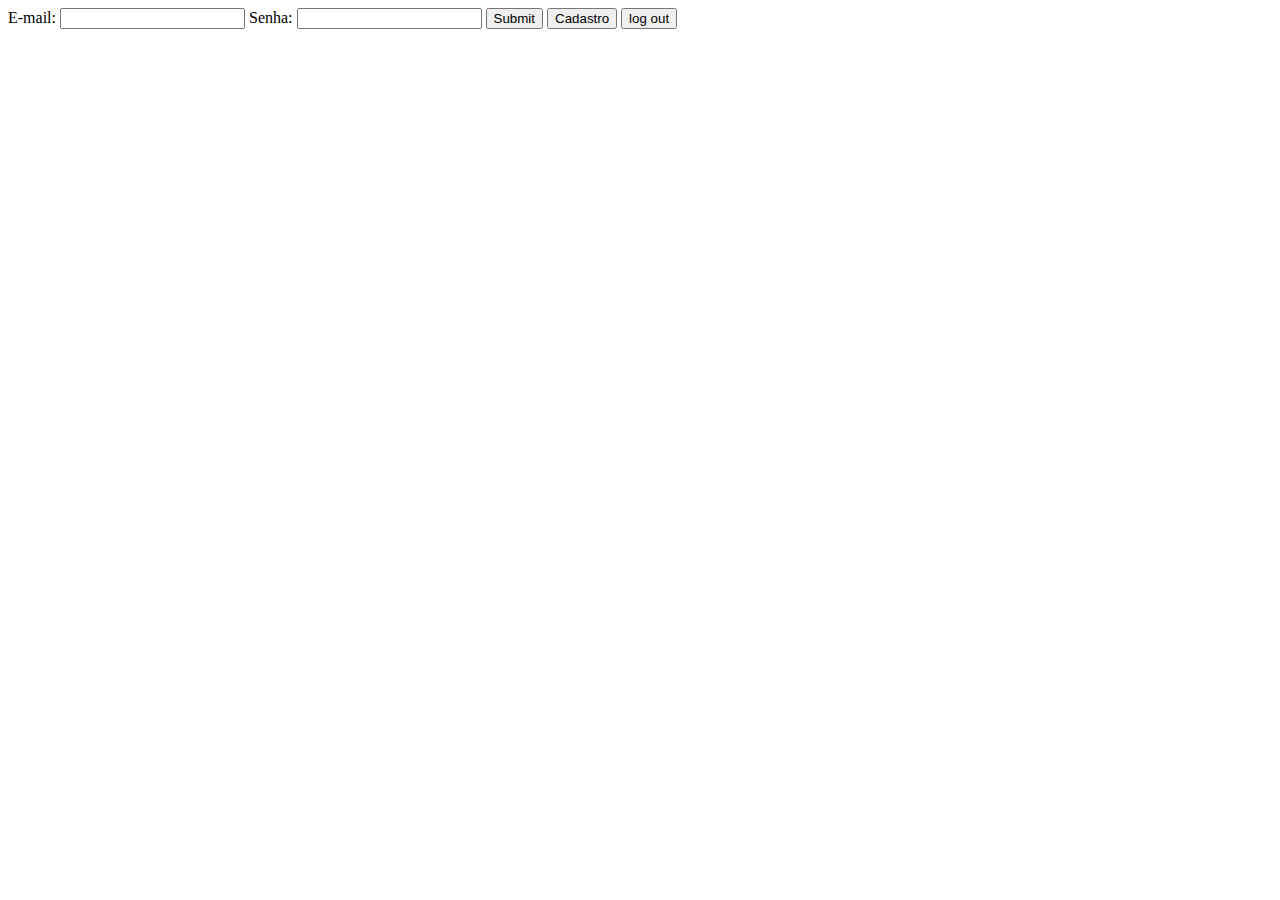
<file: descartes-s.html>
<html>
    <head>

    </head>

    <body>

        
            E-mail:
            <input name="firstname" id="email">
            Senha:
            <input name="lastname" id="senha">
            <button value="submit" onclick="login()">Submit</button>
            <button value="submit" onclick="cadastro()">Cadastro</button>
            <button onclick="logout()">log out</button>

    </body>
</html>
</file>
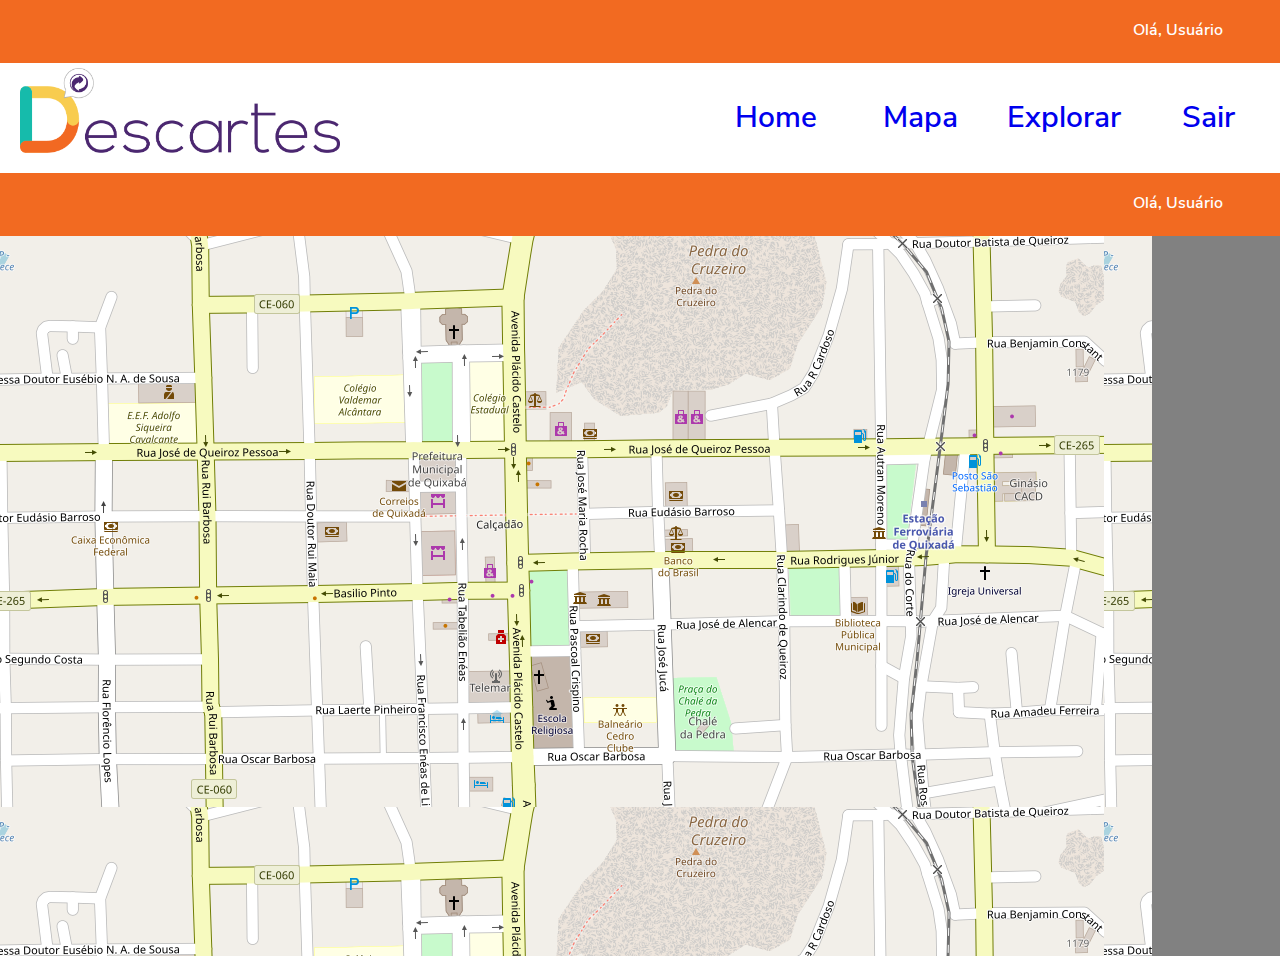
<file: descartes-sistema-empresa.html>
<!DOCTYPE html>
<html lang="pt">
<head>
    <meta charset="UTF-8">
    <meta name="viewport" content="width=device-width, initial-scale=1.0">
    <meta http-equiv="X-UA-Compatible" content="ie=edge">
    <link rel="stylesheet" href="descartes-sistema-css.css">
    <title>Document</title>
</head>
<body>
    <header class="cabecalho">
        <nav class="cabecalho-nav">
            <a  class="entrar">Olá, Usuário</a>

        </nav>
    </header>
    <div class="navegador-principal">
        <img src="img/descarteslogo.png" alt="" class="logo">
        <nav class="menu-ancora">
            <div class="links-inicio">
                <a href="#" onclick="abrir(event, 'home');" class="inicio">Home</a>
            </div>
            <div class="links-descartes">
                <a href="#o-descartes" onclick="abrir(event, 'mapa')" class="o-descartes">Mapa</a>
            </div>
            <div class="links-equipe">
                <a href="#nossa-equipe" onclick="abrir(event, 'explorar')" class="equipe">Explorar</a>
            </div>
            <div class="links-equipe">
                <a href="descartes.html" class="equipe">Sair</a>
            </div>
        </nav>
    </div>
    <header class="cabecalho">
            <nav class="cabecalho-nav">
                <a  class="entrar">Olá, Usuário</a>
            </nav>
        </header>
    <div class="grandcontainer">
        <div class="sidenav" id="home">
            <a href="">Perfil</a>
            <a href="">Visão Geral</a>
            <a href="">Meus Projetos</a>
            <a href="">Transições</a>
            <a href="">Empresas Amigas</a>
        </div>

        <div style="color: white" class="sidenav" id="mapa">
                <h3>Pesquisar:</h3>
                <input> </input>
                <h3>Localização:</h3>
                <input> </input>
                Area de  alcance:
                <h4>Materiais:</h4>
                <form>
                    <input type="radio" name="material" id="plastico"> Plástico<br>
                    <input type="radio" name="material" id="papel"> Papel
                </form>
                <a href="">Perfil</a>
        </div>

        <div class="sidenav" id="explorar">
                <a href="">Empresas</a>
                <a href="">Projetos</a>
        </div>

        <div class="content"></div>

    </div>
<script src="descartes-js.js"></script>
</body>
</html>
</file>
<file: descartes-sistema-css.css>
* {
    padding: 0;
    margin: 0;
}

@font-face {
    font-family: 'Nunito';
    src: url(Nunito/NunitoSans-Black.ttf);
    src: url(Nunito/NunitoSans-Regular.ttf);
    src: url(Nunito/NunitoSans-SemiBold.ttf);
}

.body {
    width: 100vw;
    font-family: 'Nunito';
}

.cabecalho {
    width: 100%;
    height: 7vh;
    background: rgb(242, 106, 33);

}

.cabecalho-nav {
    font-family: 'Nunito';
    padding: 5px;
    float: right;
    color: white;
    margin-right: 20px;
    margin-top: 1vh;
    width: 12vw;
    display: flex;
    justify-content: space-around;
}

.entrar {
    padding: 5px;
    color: white;
}

.registrar {
    padding: 5px;
}

.navegador-principal {
    font-family: 'Nunito';
    width: 100%;
    display: flex;
    flex-wrap: nowrap;
    justify-content: space-between;
}

.menu-ancora {
    align-items: center;
    display: flex;
    width: 45vw;
    justify-content: space-around;
    font-size: 30px;

}

a{
    text-decoration: none;
}

.links-inicio{
    text-decoration: none;
    color: rgb(75, 39, 112);
    box-sizing: content-box;
    height: 100%;
    display:flex;
    align-items: center;
    justify-content: space-around;
    width: 15vw;
}

.links-inicio:hover .inicio{
    color:white;
}

.links-inicio:hover{
    background-color: rgb(75, 39, 112);
}

.links-descartes{   
    text-decoration: none;
    color: rgb(75, 39, 112);
    box-sizing: content-box;
    height: 100%;
    display:flex;
    align-items: center;
    width: 15vw;
    justify-content: space-around;
}

.links-descartes:hover .o-descartes{
    color:white;
}

.links-descartes:hover{
    background-color: rgb(75, 39, 112);
}

.links-equipe{ 
    text-decoration: none;
    color: rgb(75, 39, 112);
    box-sizing: content-box;
    height: 100%;
    display:flex;
    align-items: center;
    width: 15vw;
    justify-content: space-around;
}

.links-equipe:hover .equipe{
    color: white;
}

.links-equipe:hover {
    background-color: rgb(75, 39, 112);
}


.logo {
    width: 25vw;
    padding: 5px 20px 20px 20px;
}

#inicio{
    background-image: url(/img/img1.png);
    background-size: 100%;
    height: 80vh;
    display: flex;
    flex-wrap: wrap;
    justify-content: space-around;

}

.conteudo-inicio {
    margin-top: 10%;
    width: 70vw;
    display: flex;
    flex-wrap: wrap;
    justify-content: space-between;
}

.busca {
    width: 100%;
    height: 10%;
    display: flex;
    flex-wrap: nowrap;
    justify-content: space-between;
}

.pesquisa {
    width: 30%;
    height: 10%;
}

.espaco-empresa-coletor{
    margin-top: -150px;
    display: flex;
    flex-wrap: nowrap;
    justify-content: space-between;
    width: 100%;
}

.empresa{
    display: flex;
    flex-wrap: wrap;
    justify-content: space-around;
    width: 46%;
    height: 80%;
    background-color: white;
}

.empresas-h1{
    margin-top: 50px;
    width: 100%;
    text-align: center;
}

.empresas-texto{
    width: 100%;
    text-align: center;
}

.saiba-mais{
    color: white;
    text-align: center;
    height: 20px;
    width: 150px;
    background-color: rgb(75, 39, 112);
    margin-top: 50px;
    padding: 10px;
}

.coletor {
    display: flex;
    flex-wrap: wrap;
    justify-content: space-around;
    width: 46%;
    height: 80%;
    background-color: white;
}

.coletor-h1{
    margin-top: 50px;
    width: 100%;
    text-align: center;
}

.coletor-texto{
    width: 100%;
    text-align: center;
}

.acessar{
    margin-top: 50px;
    color: white;
    text-align: center;
    height: 20px;
    width: 150px;
    background-color: rgb(75, 39, 112);
    padding: 10px;
}

.info{
    width: 100%;
    height: 150px;
    background-color: rgb(242, 106, 33);
    display: flex;
    justify-content: space-around;
    align-items: center;
    font-size: 30px;
}

#o-descartes{
    display: flex;
    flex-wrap: wrap;
    width: 100%;
    height: 180vh;
}

.nossos-servicos{
    height: 80vh;
    width: 100%;
    display: flex;
    flex-wrap: wrap;
    justify-content: space-around;
}

.nosso-servico{
    margin-top: 40px;
    width: 100%;
    text-align: center;
}

.conectividade{
    margin-top: -200px;
    display: flex;
    flex-wrap: wrap;
    align-items: center;
    text-align: center;
    width: 25%;
}

.h1-conectividade{
    width: 100%;
}

.p-conectividade{
    width: 100%;
    text-align: center;
}

.informacao{
    margin-top: -200px;
    display: flex;
    flex-wrap: wrap;
    align-items: center;
    text-align: center;
    width: 25%;
}

.h1-informacao{
    width: 100%;
}

.p-informacao{
    width: 100%;
    text-align: center;
}

.reutilizacao{
    margin-top: -200px;
    display: flex;
    flex-wrap: wrap;
    align-items: center;
    text-align: center;
    width: 25%;
}

.h1-reutilizacao{
    width: 100%
}

.p-reutilizacao{
    width: 100%;
    text-align: center;
}

.visao-solucao{
    margin-top: -100px;
    width: 100%;
    height: 60vh;
    display: flex;
    flex-wrap: nowrap;
    justify-content: space-around;
}

.visao{
    width: 45%;
    text-align: center;
}

.p-visao{
    margin-top: 50px;
}

.missao{
    width: 45%;
    text-align: center;
}

.p-missao{
    margin-top: 50px;
}

#nossa-equipe{
    margin-top: -300px;
    width: 100%;
    height: 30vh;
    background-color: rgb(242, 106, 33);
    padding-top: 30px;
}

.h1-equipe{
    margin-bottom: 50px;
    width: 100%;
    text-align: center;
}

.imgs-equipe{
    display: flex;
    width: 100%;
    height: 80%;
    justify-content: space-around;
}

.fundo_auth{
    width: 100%;
    display: flex;
    justify-content: center;
    background-color: rgb(189, 184, 184);
}
.auth {
    width: 100vw;
    height: 65vh;
    display: flex;
    justify-content: center;
    align-items: center;
    flex-wrap: nowrap;
}


.login {
    background-color: white;
    width: 25vw;
    height: 52vh;
}
.login div {
    margin-left: 3vw;
    margin-top: 3%;
    font-size: 20px;
}
.login h2 {
    margin-top: 2vh;
    text-align: center;
}
.login input {
    width: 90%;
    padding: 12px 20px;
    display: inline-block;
    border: 1px solid #ccc;
    box-sizing: border-box;

}
.registro {
    width: 25vw;
    height: 25vw;
    justify-content: space-around;
    flex-wrap: wrap;

}
.rodape {
    width: 100%;
    height: 10.5vh;
    background-color: rgb(242, 106, 33);
}

.button_login {
  background-color: #4CAF50;
  color: white;
  padding: 14px 20px;
  margin: 12px 0;
  border: none;
  cursor: pointer;
  width: 90%;
}
.button_registro {
    background-color: rgb(216, 22, 22);
    color: white;
    padding: 14px 20px;
    margin: 2px 0;
    border: none;
    cursor: pointer;
    width: 90%;
  }

  button:hover {
    opacity: 0.8;
  }




  
  /* Full-width input fields */
  input[type=text], input[type=password] {
    padding: 15px;
    width: 96%;
    margin: 5px 0 22px 0;
    display: inline-block;
    border: none;
    background: #f1f1f1;
  }
  
  /* Add a background color when the inputs get focus */
  input[type=text]:focus, input[type=password]:focus {
    background-color: #ddd;
    outline: none;
  }
  
  /* Set a style for all buttons */
  button {
    background-color: #4CAF50;
    color: white;
    padding: 14px 20px;
    margin: 8px 0;
    border: none;
    cursor: pointer;
    width: 100%;
    opacity: 0.9;
  }
  
  button:hover {
    opacity:1;
  }
  
  /* Extra styles for the cancel button */
  .cancelbtn {
    padding: 14px 20px;
    background-color: #f44336;
  }
  
  /* Float cancel and signup buttons and add an equal width */
  .cancelbtn, .signupbtn {
    float: left;
    width: 50%;
  }
  
  /* Add padding to container elements */
  .container {
    font-family: 'Nunito';
    padding: 16px;
  }
  
  /* The Modal (background) */
  .modal {
    font-family: 'Nunito';
    display: none; /* Hidden by default */
    position: fixed; /* Stay in place */
    z-index: 1; /* Sit on top */
    left: 0;
    top: 0;
    width: 100%; /* Full width */
    height: 100%; /* Full height */
    overflow: auto; /* Enable scroll if needed */
    background-color: #474e5d;
    padding-top: 50px;
  }
  
  /* Modal Content/Box */
  .modal-content {
    background-color: #fefefe;
    margin: 5% auto 15% auto; /* 5% from the top, 15% from the bottom and centered */
    border: 1px solid #888;
    width: 80%; /* Could be more or less, depending on screen size */
  }
  
  /* Style the horizontal ruler */
  hr {
    border: 1px solid #f1f1f1;
    margin-bottom: 25px;
  }
   
  /* The Close Button (x) */
  .close {
    position: absolute;
    right: 35px;
    top: 15px;
    font-size: 40px;
    font-weight: bold;
    color: #f1f1f1;
  }
  
  .close:hover,
  .close:focus {
    color:  rgb(242, 106, 33);
    cursor: pointer;
  }
  
  /* Clear floats */
  .clearfix::after {
    content: "";
    clear: both;
    display: table;
  }
  
  /* Change styles for cancel button and signup button on extra small screens */
  @media screen and (max-width: 300px) {
    .cancelbtn, .signupbtn {
       width: 100%;
    }
  }


  /* A partir daqui é a sidenav*/

  .sidenav {
    font-family: 'Nunito';
    display: none;
    height: 550px;
    width: 220px;
    position: relative;
    z-index: 1;
    top: 0;
    left: 0;
    background-color: #111;
    overflow-x: hidden;
    padding-top: 20px;
  }
  
  .sidenav a {
    padding: 6px 8px 6px 16px;
    text-decoration: none;
    font-size: 22px;
    color: #818181;
    display: block;
  }
  
  .sidenav a:hover {
    color: #f1f1f1;
    background-color: rgb(75, 39, 112);
  }
  
  .grandcontainer {
    margin-left: 0px; /* Same as the width of the sidenav */
    font-size: 28px; /* Increased text to enable scrolling */
    padding: 0px 0px;
    background-color: #818181;
    display: flex;

  }
  
  .content  {
      position: relative;
      width: 90vw;
      height: 80vh;
      background-image: url("map.png");

  }

  input[type=text]{
    width: 80%;
    height: 0.5%;
    padding: 15px;
    margin: 5px 0 22px 0;
    display: inline-block;
    border: none;
    background: #f1f1f1;
    border-radius: 5px;
  }
  .content #desc_mapa {

  }

.inputlocaliza {
    width: 55%;
    height: 0.5%;
    padding: 15px;
    margin: 5px 0 22px 0;
    display: inline-block;
    border: none;
    background: #f1f1f1;
    border-radius: 5px;
  }

  .localiza {
      background-color: rgb(36, 186, 171);
      position: relative;
      width: 70px;
      height: 35px;
      top: -5px;  
      padding: 0px;
      border-radius: 10px;
  }


.loader {
  border: 16px solid #f3f3f3;
  border-radius: 50%;
  border-top: 16px solid #3498db;
  width: 120px;
  height: 120px;
  -webkit-animation: spin 2s linear infinite; /* Safari */
  animation: spin 2s linear infinite;
}

/* Safari */
@-webkit-keyframes spin {
  0% { -webkit-transform: rotate(0deg); }
  100% { -webkit-transform: rotate(360deg); }
}

@keyframes spin {
  0% { transform: rotate(0deg); }
  100% { transform: rotate(360deg); }
}

.containerempresa {
    position: relative;
    width: 350px;
    height: 250px;
    top: -100px;
    left: 380px;
    background-color: wheat;
}
</file>
